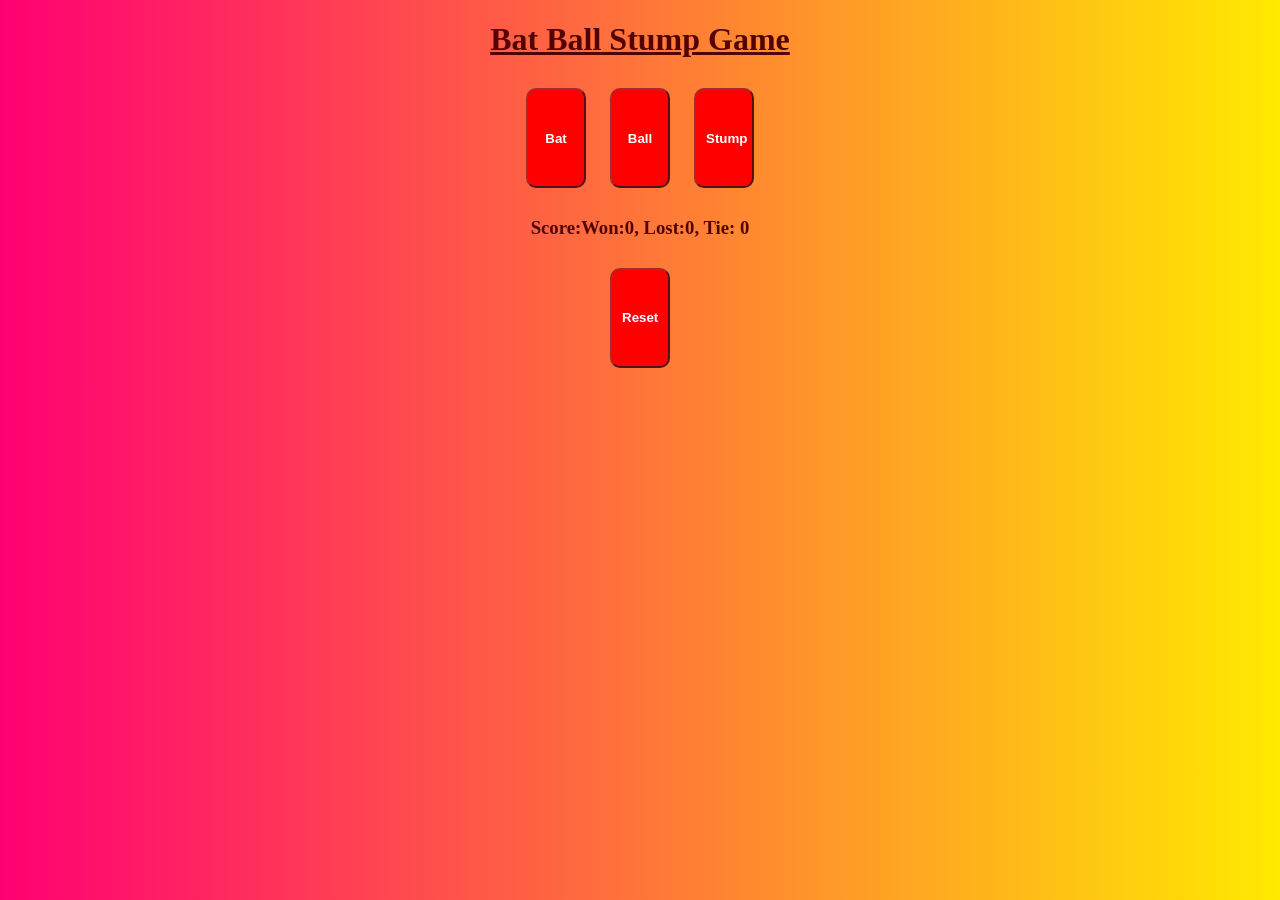
<file: index.html>
<!DOCTYPE html>
<html lang="en">
<head>
  <title>Cricket Game</title>
  <link rel="stylesheet" href="style.css">
</head>
<body>
  <h1>Bat Ball Stump Game</h1>

  <button class="choice-button" onclick="
  let computerChoice = generateComputerChoice();
  let resultMsg = getResult('Bat 🏏', computerChoice);
  showResult('Bat 🏏', computerChoice, resultMsg);
  ">
    Bat
  </button>

  <button class="choice-button" onclick="
    computerChoice = generateComputerChoice();
    resultMsg = getResult('Ball 🏐', computerChoice);
    showResult('Ball 🏐', computerChoice, resultMsg);
  ">
    <!-- <img src="ball.png" alt="Ball Image" class="choice-image">   -->Ball
  </button>

  <button class="choice-button" onclick="
    computerChoice = generateComputerChoice();
    resultMsg = getResult('Stump 😒', computerChoice);
    showResult('Stump 😒', computerChoice, resultMsg);
  ">
    <!-- <img src="stump.png" alt="Stump Image" class="choice-image"> -->
    Stump
  </button>

  <h3 id="user-move"></h3>
  <h3 id="computer-move"></h3>
  <h3 id="result"></h3>
  <h3 id="score"></h3>

  <button onclick="localStorage.clear()
      resetScore();
  ">Reset</button>

  <script src="script.js">
   
  </script>
</body>
</html>
</file>
<file: style.css>
body{
    justify-content: center;
    text-align: center;
    background:linear-gradient(to right,rgb(255, 0, 115),rgb(255, 234, 0));
    color: rgb(83, 2, 2);
}
h1{
    margin-bottom: 20px;
    text-decoration: underline;
}
button{
    border-radius: 10px;
    padding: 10px;
    background: none;
    cursor: pointer;
    border-color: brown;
    width: 60px;
    margin: 10px;
    background-color: rgb(255, 0, 0);
    /* font-size: 15px; */
    color: white;
    font-family: 'Segoe UI', Tahoma, Geneva, Verdana, sans-serif;
    font-weight: 900;
    height: 100px;
    
}

button:hover{
    background-color: rgb(255, 38, 0);
    transition:  .5s;
    transform: rotateX(20deg);
    
    transform: scaleX(1.1);
}
.container{
    align-items: center;
    width: 90% ;
    height: 100vh;
    margin:20px 30px  ;
    box-sizing: border-box;
    border-radius: 20px;


    background:linear-gradient(to right,rgb(207, 248, 140),rgb(255, 242, 0));
}
</file>
